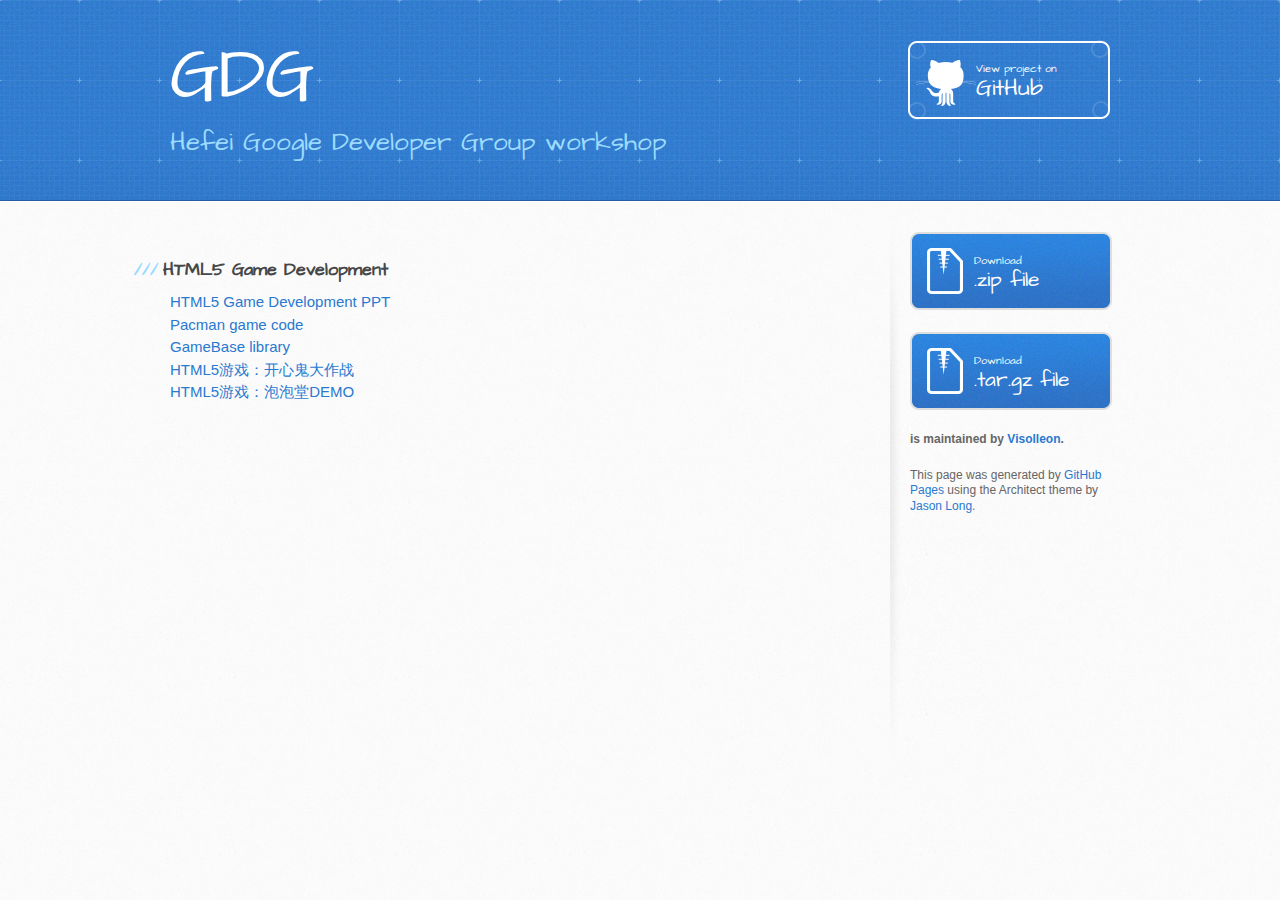
<file: index.html>
<!DOCTYPE html>
<html>
  <head>
    <meta charset='utf-8'>
    <meta http-equiv="X-UA-Compatible" content="chrome=1">
    <meta name="viewport" content="width=device-width, initial-scale=1, maximum-scale=1">
    <link href='https://fonts.googleapis.com/css?family=Architects+Daughter' rel='stylesheet' type='text/css'>
    <link rel="stylesheet" type="text/css" href="stylesheets/stylesheet.css" media="screen" />
    <link rel="stylesheet" type="text/css" href="stylesheets/pygment_trac.css" media="screen" />
    <link rel="stylesheet" type="text/css" href="stylesheets/print.css" media="print" />

    <!--[if lt IE 9]>
    <script src="//html5shiv.googlecode.com/svn/trunk/html5.js"></script>
    <![endif]-->

    <title>GDG workshop document by Visolleon</title>
  </head>

  <body>
    <header>
      <div class="inner">
        <h1>GDG</h1>
        <h2>Hefei Google Developer Group workshop</h2>
        <a href="https://github.com/Visolleon/gdg" class="button"><small>View project on</small>GitHub</a>
      </div>
    </header>

    <div id="content-wrapper">
      <div class="inner clearfix">
        <section id="main-content">
          <h3>HTML5 Game Development</h3>
          <p>
            <a href="html5game/index.html" target="_blank">HTML5 Game Development PPT</a><br/>
            <a href="pacman/index.html" target="_blank">Pacman game code</a><br/>
            <a href="https://visolleon.github.com/GameBase" target="_blank">GameBase library</a><br/>
            <a href="https://visolleon.github.com/happyghost" target="_blank">HTML5游戏：开心鬼大作战</a><br/>
            <a href="https://visolleon.github.com/bnb" target="_blank">HTML5游戏：泡泡堂DEMO</a><br/>
          </p>
        </section>

        <aside id="sidebar">
          <a href="https://github.com/Visolleon/gdg/zipball/master" class="button">
            <small>Download</small>
            .zip file
          </a>
          <a href="https://github.com/Visolleon/gdg/tarball/master" class="button">
            <small>Download</small>
            .tar.gz file
          </a>

          <p class="repo-owner"><a href="https://github.com/Visolleon/gdg"></a> is maintained by <a href="https://github.com/Visolleon">Visolleon</a>.</p>

          <p>This page was generated by <a href="pages.github.com">GitHub Pages</a> using the Architect theme by <a href="http://twitter.com/jasonlong">Jason Long</a>.</p>
        </aside>
      </div>
    </div>

  
  </body>
</html>
</file>
<file: stylesheets/pygment_trac.css>
.highlight  { background: #ffffff; }
.highlight .c { color: #999988; font-style: italic } /* Comment */
.highlight .err { color: #a61717; background-color: #e3d2d2 } /* Error */
.highlight .k { font-weight: bold } /* Keyword */
.highlight .o { font-weight: bold } /* Operator */
.highlight .cm { color: #999988; font-style: italic } /* Comment.Multiline */
.highlight .cp { color: #999999; font-weight: bold } /* Comment.Preproc */
.highlight .c1 { color: #999988; font-style: italic } /* Comment.Single */
.highlight .cs { color: #999999; font-weight: bold; font-style: italic } /* Comment.Special */
.highlight .gd { color: #000000; background-color: #ffdddd } /* Generic.Deleted */
.highlight .gd .x { color: #000000; background-color: #ffaaaa } /* Generic.Deleted.Specific */
.highlight .ge { font-style: italic } /* Generic.Emph */
.highlight .gr { color: #aa0000 } /* Generic.Error */
.highlight .gh { color: #999999 } /* Generic.Heading */
.highlight .gi { color: #000000; background-color: #ddffdd } /* Generic.Inserted */
.highlight .gi .x { color: #000000; background-color: #aaffaa } /* Generic.Inserted.Specific */
.highlight .go { color: #888888 } /* Generic.Output */
.highlight .gp { color: #555555 } /* Generic.Prompt */
.highlight .gs { font-weight: bold } /* Generic.Strong */
.highlight .gu { color: #800080; font-weight: bold; } /* Generic.Subheading */
.highlight .gt { color: #aa0000 } /* Generic.Traceback */
.highlight .kc { font-weight: bold } /* Keyword.Constant */
.highlight .kd { font-weight: bold } /* Keyword.Declaration */
.highlight .kn { font-weight: bold } /* Keyword.Namespace */
.highlight .kp { font-weight: bold } /* Keyword.Pseudo */
.highlight .kr { font-weight: bold } /* Keyword.Reserved */
.highlight .kt { color: #445588; font-weight: bold } /* Keyword.Type */
.highlight .m { color: #009999 } /* Literal.Number */
.highlight .s { color: #d14 } /* Literal.String */
.highlight .na { color: #008080 } /* Name.Attribute */
.highlight .nb { color: #0086B3 } /* Name.Builtin */
.highlight .nc { color: #445588; font-weight: bold } /* Name.Class */
.highlight .no { color: #008080 } /* Name.Constant */
.highlight .ni { color: #800080 } /* Name.Entity */
.highlight .ne { color: #990000; font-weight: bold } /* Name.Exception */
.highlight .nf { color: #990000; font-weight: bold } /* Name.Function */
.highlight .nn { color: #555555 } /* Name.Namespace */
.highlight .nt { color: #000080 } /* Name.Tag */
.highlight .nv { color: #008080 } /* Name.Variable */
.highlight .ow { font-weight: bold } /* Operator.Word */
.highlight .w { color: #bbbbbb } /* Text.Whitespace */
.highlight .mf { color: #009999 } /* Literal.Number.Float */
.highlight .mh { color: #009999 } /* Literal.Number.Hex */
.highlight .mi { color: #009999 } /* Literal.Number.Integer */
.highlight .mo { color: #009999 } /* Literal.Number.Oct */
.highlight .sb { color: #d14 } /* Literal.String.Backtick */
.highlight .sc { color: #d14 } /* Literal.String.Char */
.highlight .sd { color: #d14 } /* Literal.String.Doc */
.highlight .s2 { color: #d14 } /* Literal.String.Double */
.highlight .se { color: #d14 } /* Literal.String.Escape */
.highlight .sh { color: #d14 } /* Literal.String.Heredoc */
.highlight .si { color: #d14 } /* Literal.String.Interpol */
.highlight .sx { color: #d14 } /* Literal.String.Other */
.highlight .sr { color: #009926 } /* Literal.String.Regex */
.highlight .s1 { color: #d14 } /* Literal.String.Single */
.highlight .ss { color: #990073 } /* Literal.String.Symbol */
.highlight .bp { color: #999999 } /* Name.Builtin.Pseudo */
.highlight .vc { color: #008080 } /* Name.Variable.Class */
.highlight .vg { color: #008080 } /* Name.Variable.Global */
.highlight .vi { color: #008080 } /* Name.Variable.Instance */
.highlight .il { color: #009999 } /* Literal.Number.Integer.Long */

.type-csharp .highlight .k { color: #0000FF }
.type-csharp .highlight .kt { color: #0000FF }
.type-csharp .highlight .nf { color: #000000; font-weight: normal }
.type-csharp .highlight .nc { color: #2B91AF }
.type-csharp .highlight .nn { color: #000000 }
.type-csharp .highlight .s { color: #A31515 }
.type-csharp .highlight .sc { color: #A31515 }
</file>
<file: stylesheets/print.css>
html, body, div, span, applet, object, iframe,
h1, h2, h3, h4, h5, h6, p, blockquote, pre,
a, abbr, acronym, address, big, cite, code,
del, dfn, em, img, ins, kbd, q, s, samp,
small, strike, strong, sub, sup, tt, var,
b, u, i, center,
dl, dt, dd, ol, ul, li,
fieldset, form, label, legend,
table, caption, tbody, tfoot, thead, tr, th, td,
article, aside, canvas, details, embed, 
figure, figcaption, footer, header, hgroup, 
menu, nav, output, ruby, section, summary,
time, mark, audio, video {
  margin: 0;
  padding: 0;
  border: 0;
  font-size: 100%;
  font: inherit;
  vertical-align: baseline;
}
/* HTML5 display-role reset for older browsers */
article, aside, details, figcaption, figure, 
footer, header, hgroup, menu, nav, section {
  display: block;
}
body {
  line-height: 1;
}
ol, ul {
  list-style: none;
}
blockquote, q {
  quotes: none;
}
blockquote:before, blockquote:after,
q:before, q:after {
  content: '';
  content: none;
}
table {
  border-collapse: collapse;
  border-spacing: 0;
}
body {
  font-size: 13px;
  line-height: 1.5; 
  font-family: 'Helvetica Neue', Helvetica, Arial, serif;
  color: #000;
}

a {
  color: #d5000d;
  font-weight: bold;
}

header {
  padding-top: 35px;
  padding-bottom: 10px;
}

header h1 {
  font-weight: bold;
  letter-spacing: -1px;
  font-size: 48px;
  color: #303030;
  line-height: 1.2;
}

header h2 {
  letter-spacing: -1px;
  font-size: 24px;
  color: #aaa;
  font-weight: normal;
  line-height: 1.3;
}
#downloads {
  display: none;
}
#main_content {
  padding-top: 20px;
}

code, pre {
  font-family: Monaco, "Bitstream Vera Sans Mono", "Lucida Console", Terminal;
  color: #222;
  margin-bottom: 30px;
  font-size: 12px;
}

code {
  padding: 0 3px;
}

pre {
  border: solid 1px #ddd;
  padding: 20px;
  overflow: auto;
}
pre code {
  padding: 0;
}

ul, ol, dl {
  margin-bottom: 20px;
}


/* COMMON STYLES */

table {
  width: 100%;
  border: 1px solid #ebebeb;
}

th {
  font-weight: 500;
}

td {
  border: 1px solid #ebebeb;
  text-align: center; 
  font-weight: 300;
}

form {
  background: #f2f2f2;
  padding: 20px;
  
}


/* GENERAL ELEMENT TYPE STYLES */

h1 {
  font-size: 2.8em;
} 

h2 {
  font-size: 22px;
  font-weight: bold;
  color: #303030;
  margin-bottom: 8px;
} 

h3 {
  color: #d5000d;
  font-size: 18px;
  font-weight: bold;
  margin-bottom: 8px;
} 
 
h4 {
  font-size: 16px;
  color: #303030;
  font-weight: bold;
} 

h5 {
  font-size: 1em;
  color: #303030;
} 

h6 {
  font-size: .8em;
  color: #303030;
} 

p {
  font-weight: 300;
  margin-bottom: 20px;
}
 
a {
  text-decoration: none;
}

p a {
  font-weight: 400;
}

blockquote {
  font-size: 1.6em;
  border-left: 10px solid #e9e9e9;
  margin-bottom: 20px;
  padding: 0 0 0 30px;
}

ul li {
  list-style: disc inside;
  padding-left: 20px;
}

ol li {
  list-style: decimal inside;
  padding-left: 3px;
}

dl dd {
  font-style: italic;
  font-weight: 100;
}

footer {
  margin-top: 40px;
  padding-top: 20px;
  padding-bottom: 30px;
  font-size: 13px;
  color: #aaa;
}

footer a {
  color: #666;
}

/* MISC */
.clearfix:after {
  clear: both;
  content: '.';
  display: block;
  visibility: hidden;
  height: 0;
}

.clearfix {display: inline-block;}
* html .clearfix {height: 1%;}
.clearfix {display: block;}
</file>
<file: stylesheets/stylesheet.css>
/* http://meyerweb.com/eric/tools/css/reset/ 
   v2.0 | 20110126
   License: none (public domain)
*/
html, body, div, span, applet, object, iframe,
h1, h2, h3, h4, h5, h6, p, blockquote, pre,
a, abbr, acronym, address, big, cite, code,
del, dfn, em, img, ins, kbd, q, s, samp,
small, strike, strong, sub, sup, tt, var,
b, u, i, center,
dl, dt, dd, ol, ul, li,
fieldset, form, label, legend,
table, caption, tbody, tfoot, thead, tr, th, td,
article, aside, canvas, details, embed, 
figure, figcaption, footer, header, hgroup, 
menu, nav, output, ruby, section, summary,
time, mark, audio, video {
	margin: 0;
	padding: 0;
	border: 0;
	font-size: 100%;
	font: inherit;
	vertical-align: baseline;
}
/* HTML5 display-role reset for older browsers */
article, aside, details, figcaption, figure, 
footer, header, hgroup, menu, nav, section {
	display: block;
}
body {
	line-height: 1;
}
ol, ul {
	list-style: none;
}
blockquote, q {
	quotes: none;
}
blockquote:before, blockquote:after,
q:before, q:after {
	content: '';
	content: none;
}
table {
	border-collapse: collapse;
	border-spacing: 0;
}

/* LAYOUT STYLES */
body {
  font-size: 15px;
  line-height: 1.5; 
  background: #fafafa url(../images/body-bg.jpg) 0 0 repeat;
  font-family: 'Helvetica Neue', Helvetica, Arial, serif;
  font-weight: 400;
  color: #666;
}

a {
  color: #2879d0;
}
a:hover {
  color: #2268b2;
}

header {
  padding-top: 40px;
  padding-bottom: 40px;
  font-family: 'Architects Daughter', 'Helvetica Neue', Helvetica, Arial, serif; 
  background: #2e7bcf url(../images/header-bg.jpg) 0 0 repeat-x;
  border-bottom: solid 1px #275da1;
}

header h1 {
  letter-spacing: -1px;
  font-size: 72px;
  color: #fff;
  line-height: 1;
  margin-bottom: 0.2em;
  width: 540px;
}

header h2 {
  font-size: 26px;
  color: #9ddcff;
  font-weight: normal;
  line-height: 1.3;
  width: 540px;
  letter-spacing: 0;
}

.inner {
  position: relative;
  width: 940px;
  margin: 0 auto;
}

#content-wrapper {
  border-top: solid 1px #fff;
  padding-top: 30px;
}

#main-content {
  width: 690px;
  float: left;
}

#main-content img {
  max-width: 100%;
}

aside#sidebar {
  width: 200px;
  padding-left: 20px;
  min-height: 504px;
  float: right;
  background: transparent url(../images/sidebar-bg.jpg) 0 0 no-repeat;
  font-size: 12px;
  line-height: 1.3;
}

aside#sidebar p.repo-owner,
aside#sidebar p.repo-owner a {
  font-weight: bold;
}

#downloads {
  margin-bottom: 40px;
}

a.button {
  width: 134px;
  height: 58px;
  line-height: 1.2;
  font-size: 23px;
  color: #fff;
  padding-left: 68px;
  padding-top: 22px;
  font-family: 'Architects Daughter', 'Helvetica Neue', Helvetica, Arial, serif; 
}
a.button small {
  display: block;
  font-size: 11px;
}
header a.button {
  position: absolute;
  right: 0;
  top: 0;
  background: transparent url(../images/github-button.png) 0 0 no-repeat;
}
aside a.button {
  width: 138px;
  padding-left: 64px;
  display: block;
  background: transparent url(../images/download-button.png) 0 0 no-repeat;
  margin-bottom: 20px;
  font-size: 21px;
}

code, pre {
  font-family: Monaco, "Bitstream Vera Sans Mono", "Lucida Console", Terminal, monospace;
  color: #222;
  margin-bottom: 30px;
  font-size: 13px;
}

code {
  background-color: #f2f8fc;
  border: solid 1px #dbe7f3;
  padding: 0 3px;
}

pre {
  padding: 20px;
  background: #fff;
  text-shadow: none;
  overflow: auto;
  border: solid 1px #f2f2f2;
}
pre code {
  color: #2879d0;
  background-color: #fff;
  border: none;
  padding: 0;
}

ul, ol, dl {
  margin-bottom: 20px;
}


/* COMMON STYLES */

hr {
  height: 1px;
  line-height: 1px;
  margin-top: 1em;
  padding-bottom: 1em;
  border: none;
  background: transparent url('../images/hr.png') 0 0 no-repeat;
}

table {
  width: 100%;
  border: 1px solid #ebebeb;
}

th {
  font-weight: 500;
}

td {
  border: 1px solid #ebebeb;
  text-align: center; 
  font-weight: 300;
}

form {
  background: #f2f2f2;
  padding: 20px;
  
}


/* GENERAL ELEMENT TYPE STYLES */

#main-content h1 {
  font-family: 'Architects Daughter', 'Helvetica Neue', Helvetica, Arial, serif; 
  font-size: 2.8em;
  letter-spacing: -1px;
  color: #474747;
} 

#main-content h1:before {
  content: "/";
  color: #9ddcff;
  padding-right: 0.3em;
  margin-left: -0.9em;
}

#main-content h2 {
  font-family: 'Architects Daughter', 'Helvetica Neue', Helvetica, Arial, serif; 
  font-size: 22px;
  font-weight: bold;
  margin-bottom: 8px;
  color: #474747;
} 
#main-content h2:before {
  content: "//";
  color: #9ddcff;
  padding-right: 0.3em;
  margin-left: -1.5em;
}

#main-content h3 {
  font-family: 'Architects Daughter', 'Helvetica Neue', Helvetica, Arial, serif; 
  font-size: 18px;
  font-weight: bold;
  margin-top: 24px;
  margin-bottom: 8px;
  color: #474747;
} 
 
#main-content h3:before {
  content: "///";
  color: #9ddcff;
  padding-right: 0.3em;
  margin-left: -2em;
}

#main-content h4 {
  font-family: 'Architects Daughter', 'Helvetica Neue', Helvetica, Arial, serif; 
  font-size: 15px;
  font-weight: bold;
  color: #474747;
} 

h4:before {
  content: "////";
  color: #9ddcff;
  padding-right: 0.3em;
  margin-left: -2.8em;
}

#main-content h5 {
  font-family: 'Architects Daughter', 'Helvetica Neue', Helvetica, Arial, serif; 
  font-size: 14px;
  color: #474747;
} 
h5:before {
  content: "/////";
  color: #9ddcff;
  padding-right: 0.3em;
  margin-left: -3.2em;
}

#main-content h6 {
  font-family: 'Architects Daughter', 'Helvetica Neue', Helvetica, Arial, serif; 
  font-size: .8em;
  color: #474747;
} 
h6:before {
  content: "//////";
  color: #9ddcff;
  padding-right: 0.3em;
  margin-left: -3.7em;
}

p {
  margin-bottom: 20px;
}
 
a {
  text-decoration: none;
}

p a {
  font-weight: 400;
}

blockquote {
  font-size: 1.6em;
  border-left: 10px solid #e9e9e9;
  margin-bottom: 20px;
  padding: 0 0 0 30px;
}

ul li {
  list-style: disc inside;
  padding-left: 20px;
}

ol li {
  list-style: decimal inside;
  padding-left: 3px;
}

dl dd {
  font-style: italic;
  font-weight: 100;
}

footer {
  background: transparent url('../images/hr.png') 0 0 no-repeat;
  margin-top: 40px;
  padding-top: 20px;
  padding-bottom: 30px;
  font-size: 13px;
  color: #aaa;
}

footer a {
  color: #666;
}
footer a:hover {
  color: #444;
}

/* MISC */
.clearfix:after {
  clear: both;
  content: '.';
  display: block;
  visibility: hidden;
  height: 0;
}

.clearfix {display: inline-block;}
* html .clearfix {height: 1%;}
.clearfix {display: block;}

/* #Media Queries
================================================== */

/* Smaller than standard 960 (devices and browsers) */
@media only screen and (max-width: 959px) {}

/* Tablet Portrait size to standard 960 (devices and browsers) */
@media only screen and (min-width: 768px) and (max-width: 959px) {
  .inner {
    width: 740px;
  }
  header h1, header h2 {
    width: 340px;
  }
  header h1 {
    font-size: 60px;
  }
  header h2 {
    font-size: 30px;
  }
  #main-content {
    width: 490px;
  }
  #main-content h1:before,
  #main-content h2:before,
  #main-content h3:before,
  #main-content h4:before,
  #main-content h5:before,
  #main-content h6:before {
    content: none;
    padding-right: 0;
    margin-left: 0;
  }
}

/* All Mobile Sizes (devices and browser) */
@media only screen and (max-width: 767px) {
  .inner {
    width: 93%;
  }
  header {
    padding: 20px 0;
  }
  header .inner {
    position: relative;
  }
  header h1, header h2 {
    width: 100%;
  }
  header h1 {
    font-size: 48px;
  }
  header h2 {
    font-size: 24px;
  }
  header a.button {
    background-image: none;
    width: auto;
    height: auto;
    display: inline-block;
    margin-top: 15px;
    padding: 5px 10px;
    position: relative;
    text-align: center;
    font-size: 13px;
    line-height: 1;
    background-color: #9ddcff;
    color: #2879d0;
    -moz-border-radius: 5px;
    -webkit-border-radius: 5px;                     
    border-radius: 5px;    
  }
  header a.button small {
    font-size: 13px;
    display: inline;
  }
  #main-content,
  aside#sidebar {
    float: none;
    width: 100% ! important;
  }
  aside#sidebar {
    background-image: none;
    margin-top: 20px;
    border-top: solid 1px #ddd;
    padding: 20px 0;
    min-height: 0;
  }
  aside#sidebar a.button {
    display: none;
  }
  #main-content h1:before,
  #main-content h2:before,
  #main-content h3:before,
  #main-content h4:before,
  #main-content h5:before,
  #main-content h6:before {
    content: none;
    padding-right: 0;
    margin-left: 0;
  }
}

/* Mobile Landscape Size to Tablet Portrait (devices and browsers) */
@media only screen and (min-width: 480px) and (max-width: 767px) {}

/* Mobile Portrait Size to Mobile Landscape Size (devices and browsers) */
@media only screen and (max-width: 479px) {}
</file>
